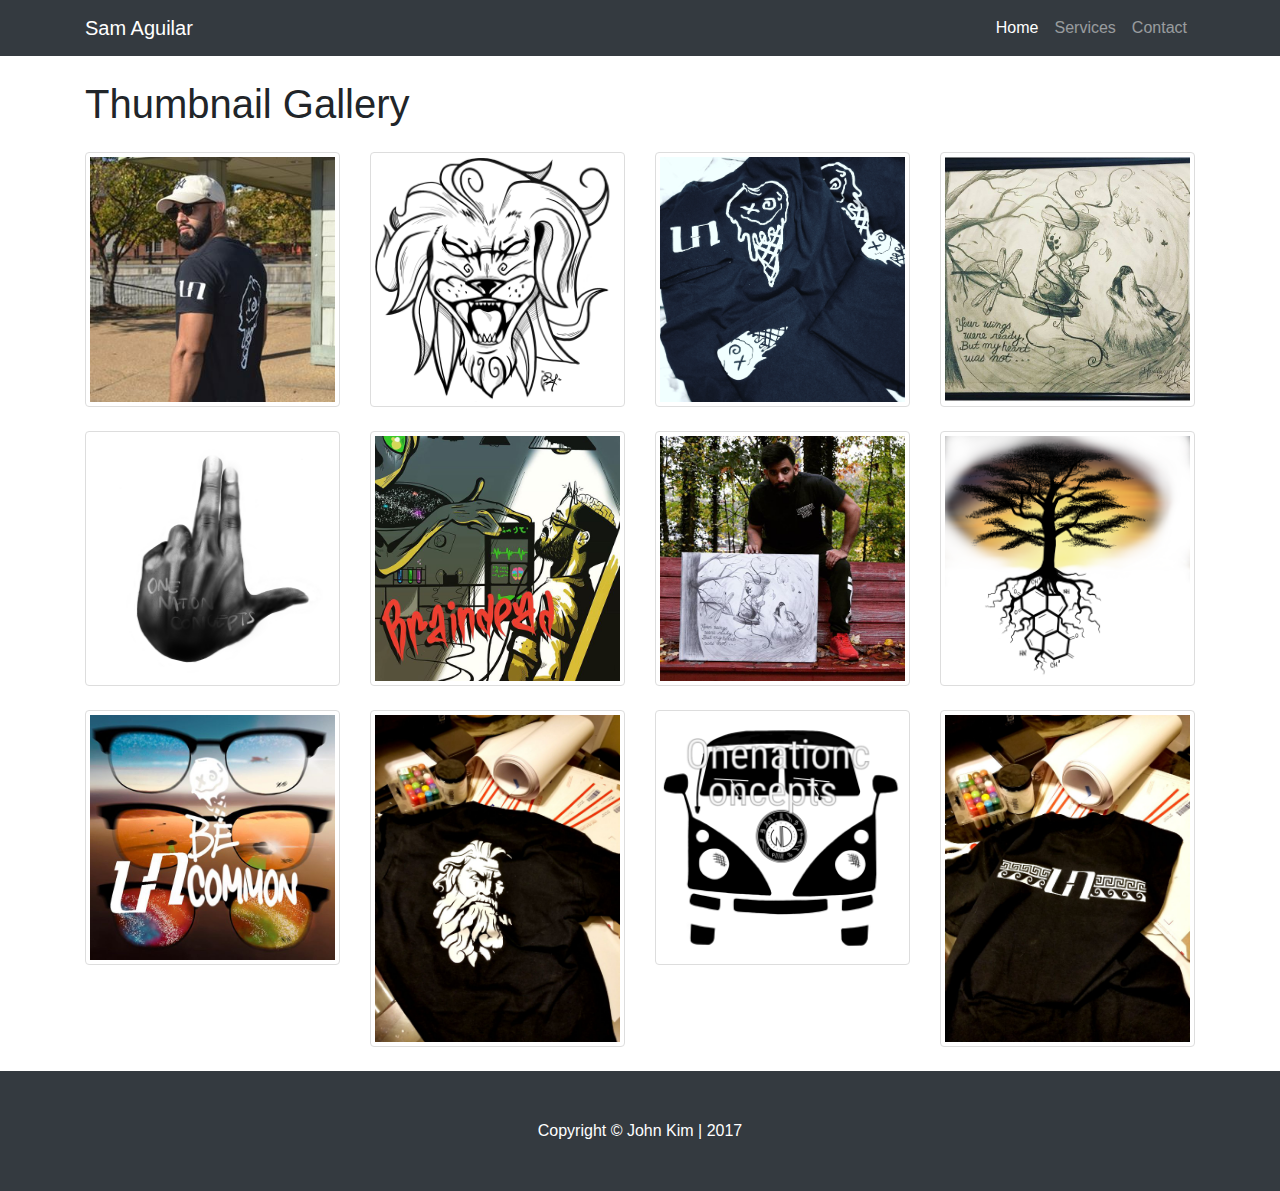
<file: gallery/index.html>
<!DOCTYPE html>
<html lang="en">

  <head>

    <meta charset="utf-8">
    <meta name="viewport" content="width=device-width, initial-scale=1, shrink-to-fit=no">
    <meta name="description" content="">
    <meta name="author" content="">

    <title>Thumbnail Gallery - Bootstrap Portfolio</title>

    <!-- Bootstrap core CSS -->
    <link href="vendor/bootstrap/css/bootstrap.min.css" rel="stylesheet">

    <!-- Custom styles for this template -->
    <link href="css/thumbnail-gallery.css" rel="stylesheet">

  </head>

  <body>

    <!-- Navigation -->
    <nav class="navbar navbar-expand-lg navbar-dark bg-dark fixed-top">
      <div class="container">
        <a class="navbar-brand" href="#">Sam Aguilar</a>
        <button class="navbar-toggler" type="button" data-toggle="collapse" data-target="#navbarResponsive" aria-controls="navbarResponsive" aria-expanded="false" aria-label="Toggle navigation">
          <span class="navbar-toggler-icon"></span>
        </button>
        <div class="collapse navbar-collapse" id="navbarResponsive">
          <ul class="navbar-nav ml-auto">
            <li class="nav-item active">
              <a class="nav-link" href="https://jok405.github.io/business_project/">Home
                <span class="sr-only">(current)</span>
              </a>
            </li>
            <!--li class="nav-item">
              <a class="nav-link" href="#">About</a>
            </li-->
            <li class="nav-item">
              <a class="nav-link" href="#">Services</a>
            </li>
            <li class="nav-item">
              <a class="nav-link" href="uncommonnatureapparel@gmail.com">Contact</a>
            </li>
          </ul>
        </div>
      </div>
    </nav>

    <!-- Page Content -->
    <div class="container">

      <h1 class="my-4 text-center text-lg-left">Thumbnail Gallery</h1>

      <div class="row text-center text-lg-left">

        <div class="col-lg-3 col-md-4 col-xs-6">
          <a href="#" class="d-block mb-4 h-100">
            <img class="img-fluid img-thumbnail" src="img/self3.jpg" alt="">
          </a>
        </div>
        <div class="col-lg-3 col-md-4 col-xs-6">
          <a href="#" class="d-block mb-4 h-100">
            <img class="img-fluid img-thumbnail" src="img/lion.png" alt="">
          </a>
        </div>
        <div class="col-lg-3 col-md-4 col-xs-6">
          <a href="#" class="d-block mb-4 h-100">
            <img class="img-fluid img-thumbnail" src="img/icecreamT.jpg" alt="">
          </a>
        </div>
        <div class="col-lg-3 col-md-4 col-xs-6">
          <a href="#" class="d-block mb-4 h-100">
            <img class="img-fluid img-thumbnail" src="img/art3.jpg" alt="">
          </a>
        </div>
        <div class="col-lg-3 col-md-4 col-xs-6">
          <a href="#" class="d-block mb-4 h-100">
            <img class="img-fluid img-thumbnail" src="img/handsketch.png" alt="">
          </a>
        </div>
        <div class="col-lg-3 col-md-4 col-xs-6">
          <a href="#" class="d-block mb-4 h-100">
            <img class="img-fluid img-thumbnail" src="img/art2.jpg" alt="">
          </a>
        </div>
        <div class="col-lg-3 col-md-4 col-xs-6">
          <a href="#" class="d-block mb-4 h-100">
            <img class="img-fluid img-thumbnail" src="img/lgsketch.jpg" alt="">
          </a>
        </div>
        <div class="col-lg-3 col-md-4 col-xs-6">
          <a href="#" class="d-block mb-4 h-100">
            <img class="img-fluid img-thumbnail" src="img/treeknowledge.png" alt="">
          </a>
        </div>
        <div class="col-lg-3 col-md-4 col-xs-6">
          <a href="#" class="d-block mb-4 h-100">
            <img class="img-fluid img-thumbnail" src="img/sunglasses.jpg" alt="">
          </a>
        </div>
        <div class="col-lg-3 col-md-4 col-xs-6">
          <a href="#" class="d-block mb-4 h-100">
            <img class="img-fluid img-thumbnail" src="img/poseidon.jpeg" alt="">
          </a>
        </div>
        <div class="col-lg-3 col-md-4 col-xs-6">
          <a href="#" class="d-block mb-4 h-100">
            <img class="img-fluid img-thumbnail" src="img/bus.jpg" alt="">
          </a>
        </div>
        <div class="col-lg-3 col-md-4 col-xs-6">
          <a href="#" class="d-block mb-4 h-100">
            <img class="img-fluid img-thumbnail" src="img/shirt.jpeg" alt="">
          </a>
        </div>
      </div>

    </div>
    <!-- /.container -->

    <!-- Footer -->
    <footer class="py-5 bg-dark">
      <div class="container">
        <p class="m-0 text-center text-white">Copyright &copy; John Kim | 2017</p>
      </div>
      <!-- /.container -->
    </footer>

    <!-- Bootstrap core JavaScript -->
    <script src="vendor/jquery/jquery.min.js"></script>
    <script src="vendor/bootstrap/js/bootstrap.bundle.min.js"></script>

  </body>

</html>
</file>
<file: gallery/css/thumbnail-gallery.css>
/*!
 * Start Bootstrap - Thumbnail Gallery (https://startbootstrap.com/template-overviews/thumbnail-gallery)
 * Copyright 2013-2017 Start Bootstrap
 * Licensed under MIT (https://github.com/BlackrockDigital/startbootstrap-thumbnail-gallery/blob/master/LICENSE)
 */

body {
  padding-top: 54px;
}

@media (min-width: 992px) {
  body {
    padding-top: 56px;
  }
}
</file>
